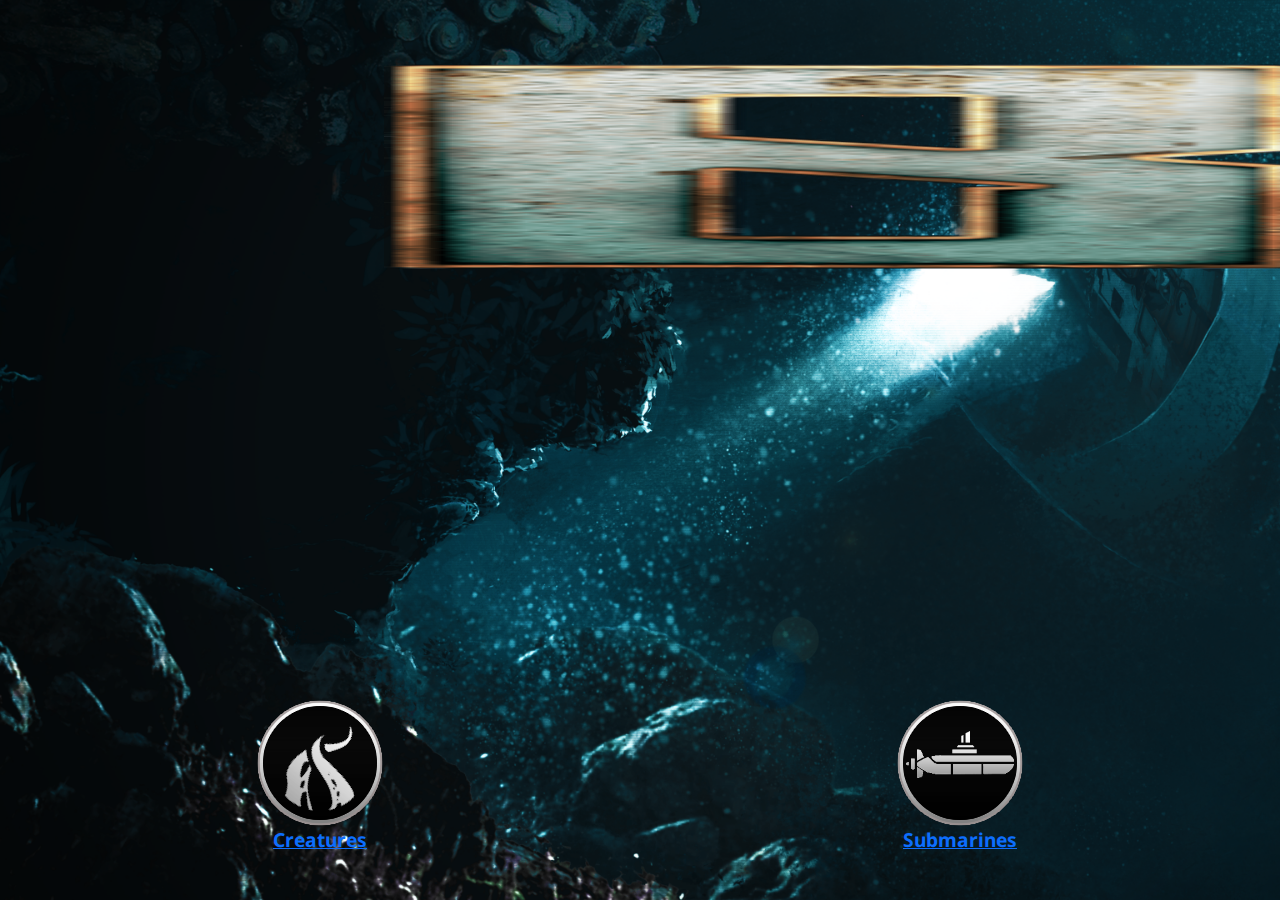
<file: index.html>
<!DOCTYPE html>
<html lang="ru">
<head>
 <meta charset="UTF-8">
 <meta name="viewport" content="width=device-width, initial-scale=1.0">

 <!-- Bootstrap reboot (для сброса стилей) -->
 <link rel="stylesheet" href="libs/bootstrap-reboot.min.css">

 <!-- Bootstrap сетка -->
 <link rel="stylesheet" href="libs/bootstrap-grid.min.css">

 <!-- Шрифты с Google Fonts -->
 <link rel="preconnect" href="https://fonts.gstatic.com">
 <link href="https://fonts.googleapis.com/css2?family=Noto+Sans:ital,wght@0,400;0,700;1,400&display=swap" rel="stylesheet">

 <!-- Стили сайта -->
 <link rel="stylesheet" href="css/styles.css">
 <link rel="shortcut icon" href="Submarines.jpg"/>
<!--Новые стили -->
<link rel="stylesheet" id="wp-block-library-css" href="https://barotraumagame.com/wp-includes/css/dist/block-library/style.min.css?ver=5c4d30aeb4e6059223dc156f675a1315" type="text/css" media="all">
<link rel="stylesheet" id="classic-theme-styles-css" href="https://barotraumagame.com/wp-includes/css/classic-themes.min.css?ver=5c4d30aeb4e6059223dc156f675a1315" type="text/css" media="all">
<style id="global-styles-inline-css" type="text/css">
body{--wp--preset--color--black: #000000;--wp--preset--color--cyan-bluish-gray: #abb8c3;--wp--preset--color--white: #ffffff;--wp--preset--color--pale-pink: #f78da7;--wp--preset--color--vivid-red: #cf2e2e;--wp--preset--color--luminous-vivid-orange: #ff6900;--wp--preset--color--luminous-vivid-amber: #fcb900;--wp--preset--color--light-green-cyan: #7bdcb5;--wp--preset--color--vivid-green-cyan: #00d084;--wp--preset--color--pale-cyan-blue: #8ed1fc;--wp--preset--color--vivid-cyan-blue: #0693e3;--wp--preset--color--vivid-purple: #9b51e0;--wp--preset--gradient--vivid-cyan-blue-to-vivid-purple: linear-gradient(135deg,rgba(6,147,227,1) 0%,rgb(155,81,224) 100%);--wp--preset--gradient--light-green-cyan-to-vivid-green-cyan: linear-gradient(135deg,rgb(122,220,180) 0%,rgb(0,208,130) 100%);--wp--preset--gradient--luminous-vivid-amber-to-luminous-vivid-orange: linear-gradient(135deg,rgba(252,185,0,1) 0%,rgba(255,105,0,1) 100%);--wp--preset--gradient--luminous-vivid-orange-to-vivid-red: linear-gradient(135deg,rgba(255,105,0,1) 0%,rgb(207,46,46) 100%);--wp--preset--gradient--very-light-gray-to-cyan-bluish-gray: linear-gradient(135deg,rgb(238,238,238) 0%,rgb(169,184,195) 100%);--wp--preset--gradient--cool-to-warm-spectrum: linear-gradient(135deg,rgb(74,234,220) 0%,rgb(151,120,209) 20%,rgb(207,42,186) 40%,rgb(238,44,130) 60%,rgb(251,105,98) 80%,rgb(254,248,76) 100%);--wp--preset--gradient--blush-light-purple: linear-gradient(135deg,rgb(255,206,236) 0%,rgb(152,150,240) 100%);--wp--preset--gradient--blush-bordeaux: linear-gradient(135deg,rgb(254,205,165) 0%,rgb(254,45,45) 50%,rgb(107,0,62) 100%);--wp--preset--gradient--luminous-dusk: linear-gradient(135deg,rgb(255,203,112) 0%,rgb(199,81,192) 50%,rgb(65,88,208) 100%);--wp--preset--gradient--pale-ocean: linear-gradient(135deg,rgb(255,245,203) 0%,rgb(182,227,212) 50%,rgb(51,167,181) 100%);--wp--preset--gradient--electric-grass: linear-gradient(135deg,rgb(202,248,128) 0%,rgb(113,206,126) 100%);--wp--preset--gradient--midnight: linear-gradient(135deg,rgb(2,3,129) 0%,rgb(40,116,252) 100%);--wp--preset--duotone--dark-grayscale: url('#wp-duotone-dark-grayscale');--wp--preset--duotone--grayscale: url('#wp-duotone-grayscale');--wp--preset--duotone--purple-yellow: url('#wp-duotone-purple-yellow');--wp--preset--duotone--blue-red: url('#wp-duotone-blue-red');--wp--preset--duotone--midnight: url('#wp-duotone-midnight');--wp--preset--duotone--magenta-yellow: url('#wp-duotone-magenta-yellow');--wp--preset--duotone--purple-green: url('#wp-duotone-purple-green');--wp--preset--duotone--blue-orange: url('#wp-duotone-blue-orange');--wp--preset--font-size--small: 13px;--wp--preset--font-size--medium: 20px;--wp--preset--font-size--large: 36px;--wp--preset--font-size--x-large: 42px;--wp--preset--spacing--20: 0.44rem;--wp--preset--spacing--30: 0.67rem;--wp--preset--spacing--40: 1rem;--wp--preset--spacing--50: 1.5rem;--wp--preset--spacing--60: 2.25rem;--wp--preset--spacing--70: 3.38rem;--wp--preset--spacing--80: 5.06rem;--wp--preset--shadow--natural: 6px 6px 9px rgba(0, 0, 0, 0.2);--wp--preset--shadow--deep: 12px 12px 50px rgba(0, 0, 0, 0.4);--wp--preset--shadow--sharp: 6px 6px 0px rgba(0, 0, 0, 0.2);--wp--preset--shadow--outlined: 6px 6px 0px -3px rgba(255, 255, 255, 1), 6px 6px rgba(0, 0, 0, 1);--wp--preset--shadow--crisp: 6px 6px 0px rgba(0, 0, 0, 1);}:where(.is-layout-flex){gap: 0.5em;}body .is-layout-flow > .alignleft{float: left;margin-inline-start: 0;margin-inline-end: 2em;}body .is-layout-flow > .alignright{float: right;margin-inline-start: 2em;margin-inline-end: 0;}body .is-layout-flow > .aligncenter{margin-left: auto !important;margin-right: auto !important;}body .is-layout-constrained > .alignleft{float: left;margin-inline-start: 0;margin-inline-end: 2em;}body .is-layout-constrained > .alignright{float: right;margin-inline-start: 2em;margin-inline-end: 0;}body .is-layout-constrained > .aligncenter{margin-left: auto !important;margin-right: auto !important;}body .is-layout-constrained > :where(:not(.alignleft):not(.alignright):not(.alignfull)){max-width: var(--wp--style--global--content-size);margin-left: auto !important;margin-right: auto !important;}body .is-layout-constrained > .alignwide{max-width: var(--wp--style--global--wide-size);}body .is-layout-flex{display: flex;}body .is-layout-flex{flex-wrap: wrap;align-items: center;}body .is-layout-flex > *{margin: 0;}:where(.wp-block-columns.is-layout-flex){gap: 2em;}.has-black-color{color: var(--wp--preset--color--black) !important;}.has-cyan-bluish-gray-color{color: var(--wp--preset--color--cyan-bluish-gray) !important;}.has-white-color{color: var(--wp--preset--color--white) !important;}.has-pale-pink-color{color: var(--wp--preset--color--pale-pink) !important;}.has-vivid-red-color{color: var(--wp--preset--color--vivid-red) !important;}.has-luminous-vivid-orange-color{color: var(--wp--preset--color--luminous-vivid-orange) !important;}.has-luminous-vivid-amber-color{color: var(--wp--preset--color--luminous-vivid-amber) !important;}.has-light-green-cyan-color{color: var(--wp--preset--color--light-green-cyan) !important;}.has-vivid-green-cyan-color{color: var(--wp--preset--color--vivid-green-cyan) !important;}.has-pale-cyan-blue-color{color: var(--wp--preset--color--pale-cyan-blue) !important;}.has-vivid-cyan-blue-color{color: var(--wp--preset--color--vivid-cyan-blue) !important;}.has-vivid-purple-color{color: var(--wp--preset--color--vivid-purple) !important;}.has-black-background-color{background-color: var(--wp--preset--color--black) !important;}.has-cyan-bluish-gray-background-color{background-color: var(--wp--preset--color--cyan-bluish-gray) !important;}.has-white-background-color{background-color: var(--wp--preset--color--white) !important;}.has-pale-pink-background-color{background-color: var(--wp--preset--color--pale-pink) !important;}.has-vivid-red-background-color{background-color: var(--wp--preset--color--vivid-red) !important;}.has-luminous-vivid-orange-background-color{background-color: var(--wp--preset--color--luminous-vivid-orange) !important;}.has-luminous-vivid-amber-background-color{background-color: var(--wp--preset--color--luminous-vivid-amber) !important;}.has-light-green-cyan-background-color{background-color: var(--wp--preset--color--light-green-cyan) !important;}.has-vivid-green-cyan-background-color{background-color: var(--wp--preset--color--vivid-green-cyan) !important;}.has-pale-cyan-blue-background-color{background-color: var(--wp--preset--color--pale-cyan-blue) !important;}.has-vivid-cyan-blue-background-color{background-color: var(--wp--preset--color--vivid-cyan-blue) !important;}.has-vivid-purple-background-color{background-color: var(--wp--preset--color--vivid-purple) !important;}.has-black-border-color{border-color: var(--wp--preset--color--black) !important;}.has-cyan-bluish-gray-border-color{border-color: var(--wp--preset--color--cyan-bluish-gray) !important;}.has-white-border-color{border-color: var(--wp--preset--color--white) !important;}.has-pale-pink-border-color{border-color: var(--wp--preset--color--pale-pink) !important;}.has-vivid-red-border-color{border-color: var(--wp--preset--color--vivid-red) !important;}.has-luminous-vivid-orange-border-color{border-color: var(--wp--preset--color--luminous-vivid-orange) !important;}.has-luminous-vivid-amber-border-color{border-color: var(--wp--preset--color--luminous-vivid-amber) !important;}.has-light-green-cyan-border-color{border-color: var(--wp--preset--color--light-green-cyan) !important;}.has-vivid-green-cyan-border-color{border-color: var(--wp--preset--color--vivid-green-cyan) !important;}.has-pale-cyan-blue-border-color{border-color: var(--wp--preset--color--pale-cyan-blue) !important;}.has-vivid-cyan-blue-border-color{border-color: var(--wp--preset--color--vivid-cyan-blue) !important;}.has-vivid-purple-border-color{border-color: var(--wp--preset--color--vivid-purple) !important;}.has-vivid-cyan-blue-to-vivid-purple-gradient-background{background: var(--wp--preset--gradient--vivid-cyan-blue-to-vivid-purple) !important;}.has-light-green-cyan-to-vivid-green-cyan-gradient-background{background: var(--wp--preset--gradient--light-green-cyan-to-vivid-green-cyan) !important;}.has-luminous-vivid-amber-to-luminous-vivid-orange-gradient-background{background: var(--wp--preset--gradient--luminous-vivid-amber-to-luminous-vivid-orange) !important;}.has-luminous-vivid-orange-to-vivid-red-gradient-background{background: var(--wp--preset--gradient--luminous-vivid-orange-to-vivid-red) !important;}.has-very-light-gray-to-cyan-bluish-gray-gradient-background{background: var(--wp--preset--gradient--very-light-gray-to-cyan-bluish-gray) !important;}.has-cool-to-warm-spectrum-gradient-background{background: var(--wp--preset--gradient--cool-to-warm-spectrum) !important;}.has-blush-light-purple-gradient-background{background: var(--wp--preset--gradient--blush-light-purple) !important;}.has-blush-bordeaux-gradient-background{background: var(--wp--preset--gradient--blush-bordeaux) !important;}.has-luminous-dusk-gradient-background{background: var(--wp--preset--gradient--luminous-dusk) !important;}.has-pale-ocean-gradient-background{background: var(--wp--preset--gradient--pale-ocean) !important;}.has-electric-grass-gradient-background{background: var(--wp--preset--gradient--electric-grass) !important;}.has-midnight-gradient-background{background: var(--wp--preset--gradient--midnight) !important;}.has-small-font-size{font-size: var(--wp--preset--font-size--small) !important;}.has-medium-font-size{font-size: var(--wp--preset--font-size--medium) !important;}.has-large-font-size{font-size: var(--wp--preset--font-size--large) !important;}.has-x-large-font-size{font-size: var(--wp--preset--font-size--x-large) !important;}
.wp-block-navigation a:where(:not(.wp-element-button)){color: inherit;}
:where(.wp-block-columns.is-layout-flex){gap: 2em;}
.wp-block-pullquote{font-size: 1.5em;line-height: 1.6;}
</style>
<link rel="stylesheet" id="contact-form-7-css" href="https://barotraumagame.com/wp-content/plugins/contact-form-7/includes/css/styles.css?ver=5.8" type="text/css" media="all">
<link rel="stylesheet" id="mc4wp-form-themes-css" href="https://barotraumagame.com/wp-content/plugins/mailchimp-for-wp/assets/css/form-themes.css?ver=4.9.7" type="text/css" media="all">
<link rel="stylesheet" id="entropia-edge-default-style-css" href="https://barotraumagame.com/wp-content/themes/entropia/style.css?ver=5c4d30aeb4e6059223dc156f675a1315" type="text/css" media="all">
<link rel="stylesheet" id="entropia-edge-modules-css" href="https://barotraumagame.com/wp-content/themes/entropia/assets/css/modules.min.css?ver=5c4d30aeb4e6059223dc156f675a1315" type="text/css" media="all">
<style id="entropia-edge-modules-inline-css" type="text/css">
.page-id-44 .edgtf-content .edgtf-content-inner > .edgtf-container > .edgtf-container-inner, .page-id-44 .edgtf-content .edgtf-content-inner > .edgtf-full-width > .edgtf-full-width-inner { padding: 0;}.page-id-44 .edgtf-content .edgtf-content-inner > .edgtf-container > .edgtf-container-inner, .page-id-44 .edgtf-content .edgtf-content-inner > .edgtf-full-width > .edgtf-full-width-inner { padding: 0;}.edgtf-smooth-transition-loader { background-color: #0a0a0a;}
</style>
<link rel="stylesheet" id="edgtf-font-awesome-css" href="https://barotraumagame.com/wp-content/themes/entropia/framework/lib/icons-pack/font-awesome/css/fontawesome-all.min.css?ver=5c4d30aeb4e6059223dc156f675a1315" type="text/css" media="all">
<link rel="stylesheet" id="mediaelement-css" href="https://barotraumagame.com/wp-includes/js/mediaelement/mediaelementplayer-legacy.min.css?ver=4.2.17" type="text/css" media="all">
<link rel="stylesheet" id="wp-mediaelement-css" href="https://barotraumagame.com/wp-includes/js/mediaelement/wp-mediaelement.min.css?ver=5c4d30aeb4e6059223dc156f675a1315" type="text/css" media="all">
<link rel="stylesheet" id="entropia-edge-modules-responsive-css" href="https://barotraumagame.com/wp-content/themes/entropia/assets/css/modules-responsive.min.css?ver=5c4d30aeb4e6059223dc156f675a1315" type="text/css" media="all">
<link rel="stylesheet" id="entropia-edge-child-style-css" href="https://barotraumagame.com/wp-content/themes/entropia-child/style.css?ver=5c4d30aeb4e6059223dc156f675a1315" type="text/css" media="all">
<link rel="stylesheet" id="js_composer_front-css" href="https://barotraumagame.com/wp-content/plugins/js_composer/assets/css/js_composer.min.css?ver=6.8.0" type="text/css" media="all">
<link rel="stylesheet" id="entropia-edge-google-fonts-css" href="https://fonts.googleapis.com/css?family=Barlow%3A500&amp;subset=latin&amp;ver=1.0.0" type="text/css" media="all">
<script type="text/javascript" src="https://barotraumagame.com/wp-content/plugins/google-analytics-for-wordpress/assets/js/frontend-gtag.min.js?ver=8.21.0" id="monsterinsights-frontend-script-js"></script>

</head>
<body>


 

 <header class="header" style="background-image: url('pick/Barotrauma_1.png')">
 
	<div class="edgtf-eh-item-inner">
		<div class="edgtf-eh-item-content edgtf-eh-custom-1365" style="padding: 3% 30% 0 30%">
			<div class="edgtf-banner-holder  edgtf-disabled edgtf-banner-info-default">
    <div class="edgtf-banner-image">
        <img width="10000" height="277" src="pick/BT_Logo.png" class="attachment-full size-full" alt="" decoding="async" loading="lazy" srcset="pick/BT_Logo.png" sizes="(max-width: 10000px) 100vw, 10000px">    </div>
    <div class="edgtf-banner-text-holder">
	    <div class="edgtf-banner-text-outer">
		    <div class="edgtf-banner-text-inner">
		        		        							</div>
		</div>
	</div>
	</div>		
	</div>
	</div>



<div class="myvideo">
<iframe width="560" height="315" src="https://www.youtube.com/embed/INdqDGzsYHw?si=93XyMKbzugr4big0" title="YouTube video player" frameborder="0" allow="accelerometer; autoplay; clipboard-write; encrypted-media; gyroscope; picture-in-picture; web-share" allowfullscreen></iframe>
</div>

<div id="mf-content" class="maincenter">
<div class="mp-section" style="overflow:auto; align:center; width:auto; height:auto;"><div style=""><div style="display:flex;flex-wrap:wrap;justify-content:center;align-items:center;text-align:center">
<div style="flex:1"><span typeof="mw:File"><a href="Creatures.html" title="Creatures"><img src="pick/MainPageCreaturesIcon.png" decoding="async" style="min-width:4vh; max-width:13vw;"></a></span><br><big><b><a href="Creatures.html" class="mw-redirect" title="Creatures">Creatures</a></b></big></div>
<div style="flex:1"><span typeof="mw:File"><a href="Submarines.html" title="Submarines"><img src="pick/MainPageSubmarinesIcon.png" decoding="async" style="min-width:4vh; max-width:13vw;" ></a></span><br><big><b><a href="Submarines.html" title="Submarines">Submarines</a></b></big></div>
<!--<div style="flex:1"><span typeof="mw:File"><a href="Afflictions.html" title="Afflictions"><img src="pick/MainPageAfflictionsIcon.png" decoding="async" width="128" height="128"></a></span><br><big><b><a href="Afflictions.html" title="Afflictions">Afflictions</a></b></big></div>
<div style="flex:1"><span typeof="mw:File"><a href="Installations.html" title="Installations"><img src="pick/MainPageInstallationsIcon.png" decoding="async" width="128" height="128"></a></span><br><big><b><a href="Installations.html" title="Installations">Installations</a></b></big></div>
<div style="flex:1"><span typeof="mw:File"><a href="Items.html" title="Items"><img src="pick/MainPageItemsIcon.png" decoding="async" width="128" height="128"></a></span><br><big><b><a href="Items.html" class="mw-redirect" title="Items">Items</a></b></big></div>
<div style="flex:1"><span typeof="mw:File"><a href="Missions.html" title="Missions"><img src="pick/MainPageMissionsIcon.png" decoding="async" width="128" height="128"></a></span><br><big><b><a href="Missions.html" title="Missions">Missions</a></b></big></div>-->
</div></div></div>
</div>
</header>

</body>


</html>
</file>
<file: css/styles.css>
/**
 * Базовые стили для всего сайта
 */
body {

	transform: scale(1);
	transform-origin: 0 0;
	position: relative;
	font-family: 'Noto Sans', sans-serif;
	font-size: 16px;
	line-height: 1.4;
	color: #000;
	min-width: 320px;
	overflow-x: hidden;
	height: auto;
}

.myvideo {
position:relative;
padding: 0 0 30% 0;
overflow:hidden;

}
.myvideo iframe,.myvideo object,.myvideo embed {
position:absolute;
top:0;
right:15%;
width:70%;
height:100%;
}

/**
 * Другие стили
 */

 .navbar {
 	min-width:0%;
	max-width:10000vh;
 	height: 70px;
 	box-shadow: 0 4px 10px rgba(0, 0, 0, .1);
 }

 &_scrolled {
 	position: fixed;
 	animation-name: fadeInUp;
 	animation-duration: 1s;
 }

 .navbar .container {
 	height: inherit;
 	display: flex;
 	justify-content: space-between;
 	align-items: center;
 }

 .navbar-menu {
 	list-style-type: none;
 	padding-left: 0;
 	margin-bottom: 0;
 }

 .navbar-menu li {
 	display: inline-block;
 }

 .navbar-menu li a {
 	display: inline-block;
 	color: white;
 	opacity: 0.6;
 	text-decoration: none;
 	padding: 10px;
 	transition: all .07s ease-in-out;
 }

 .navbar-menu li a:hover {
 	opacity: 1;
 }

 .navbar-wrap {
 	display: flex;
 	flex-flow: row nowrap;

 }

/*.pick{
	min-width: 1px ;
	max-width: 70% ;
	min-height:1%;
	max-height:60%;
}*/


 .callback {
 	
 	padding: 10px 30px;
	background-color: grey;
 	border-radius: 70px;
  color: #fff;
  text-decoration: none;
	box-shadow: 0 4px 6px rgba(200, 200, 200, .2);
	transition: all . 1s ease-out;
 }

 .callback:hover {
   transform: scale(1.05);
	 color: #fff;
	 box-shadow: 0 9px 9px rgba(200,200 , 200, 0.3);
 }

.header {
	min-height: 100vh;
	max-height:10000vh;
	background-size: cover;
	background-repeat: no-repeat;
	background-attachment: fixed;
	color: black;

}

.footer{
	margin-top: auto;
	color: white;
}

.ctext{
	color: white;
}

.container{
	max-width: 1000vh;
}

.subimg img{
	height:100%;
	width: 100%;
	object-fit: cover;
	border-radius: 20px;
}


.subinfo{
	font-size: 21px;
	color: rgb(226, 217, 170);
	color: hsl(23, 118, 186);
	font-weight: 40%;
	margin-left: 35px;
}

.subimg{
	object-fit: cover;
	border-radius: 20px;
	height: 100%;
	width: 100%;
	margin-top: 10px;
}

table{
	background: black;
	color: rgb(226, 217, 170);
	color: hsl(23, 118, 186);
	border-spacing: 5px;
	border-collapse: separate;
}

td{
	background: rgb(25, 25, 25);
	background: hsl(160, 0, 24);
}

th{
	text-align: center;
}


.Text{
	font-size: 30px;
	font-weight: 300;
	margin-left: 20px;
	color: rgb(226, 217, 170);
	color: hsl(23, 118, 0);
}

.tText{
	color: rgb(226, 217, 170);
	color: hsl(23, 118, 0);
	font-size: 30px;
	font-weight: 300;
	margin-left: 40px;
}

.text{
	color: rgb(226, 217, 170);
	color: hsl(23, 118, 0);
	font-size: 30px;
	font-weight: 300;
	margin-left: 40px;
}

@keyframes fadeInUp {
	from{
		opacity: 0;
		top: -50px;
	}
	to{
		opacity: 1;
		top: 0;
	}
}
</file>
